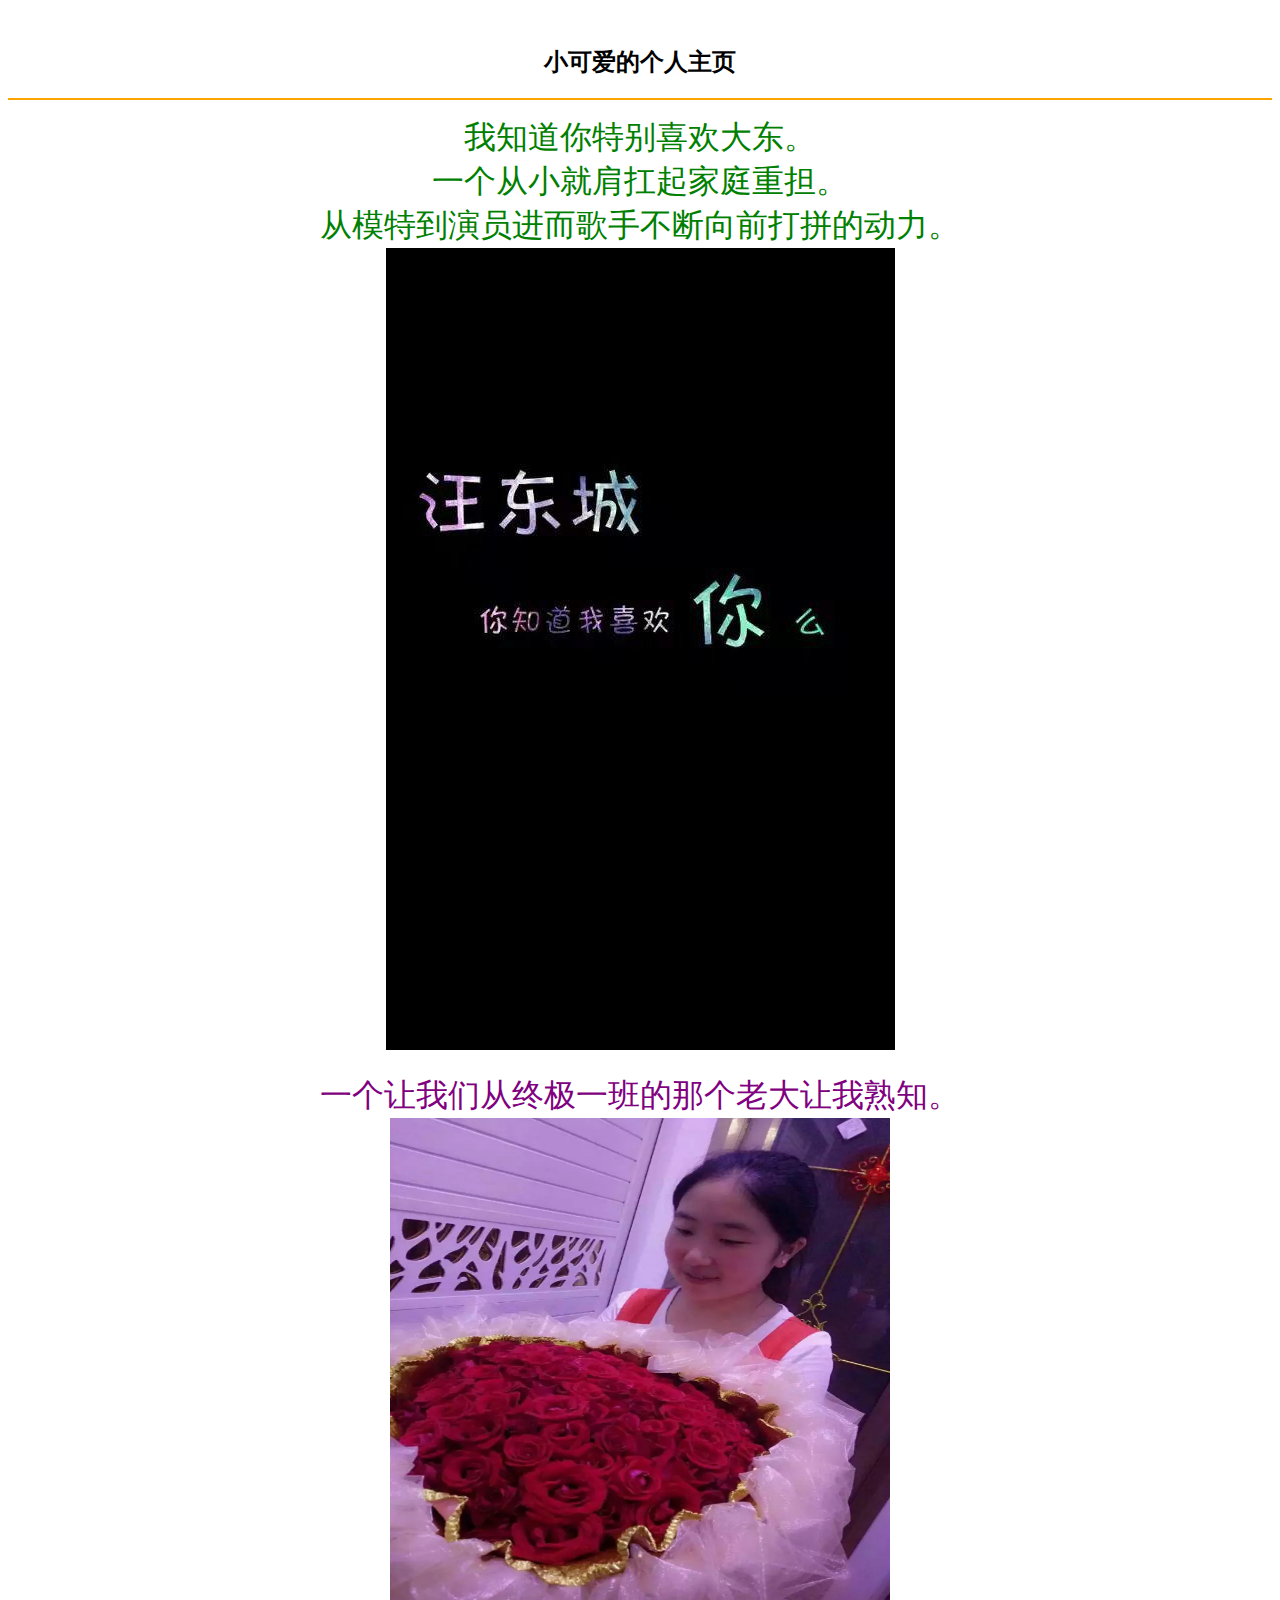
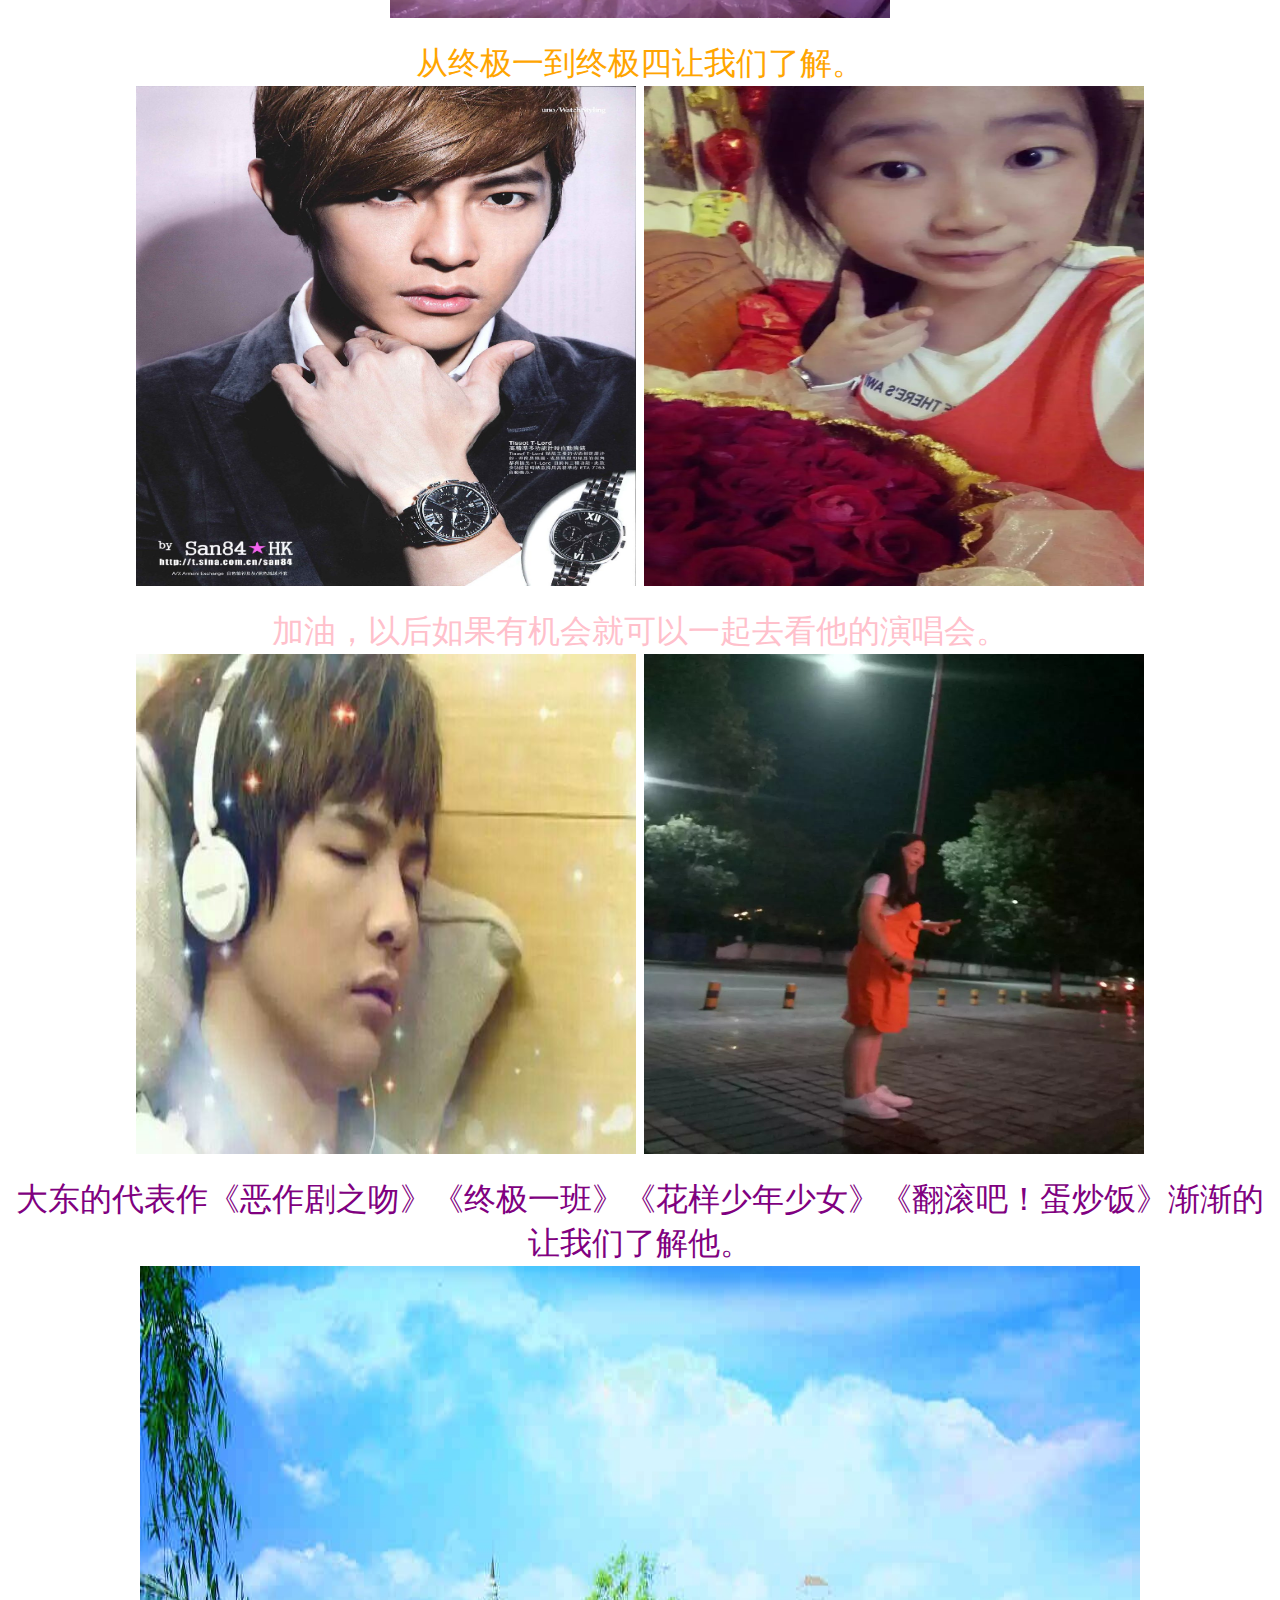
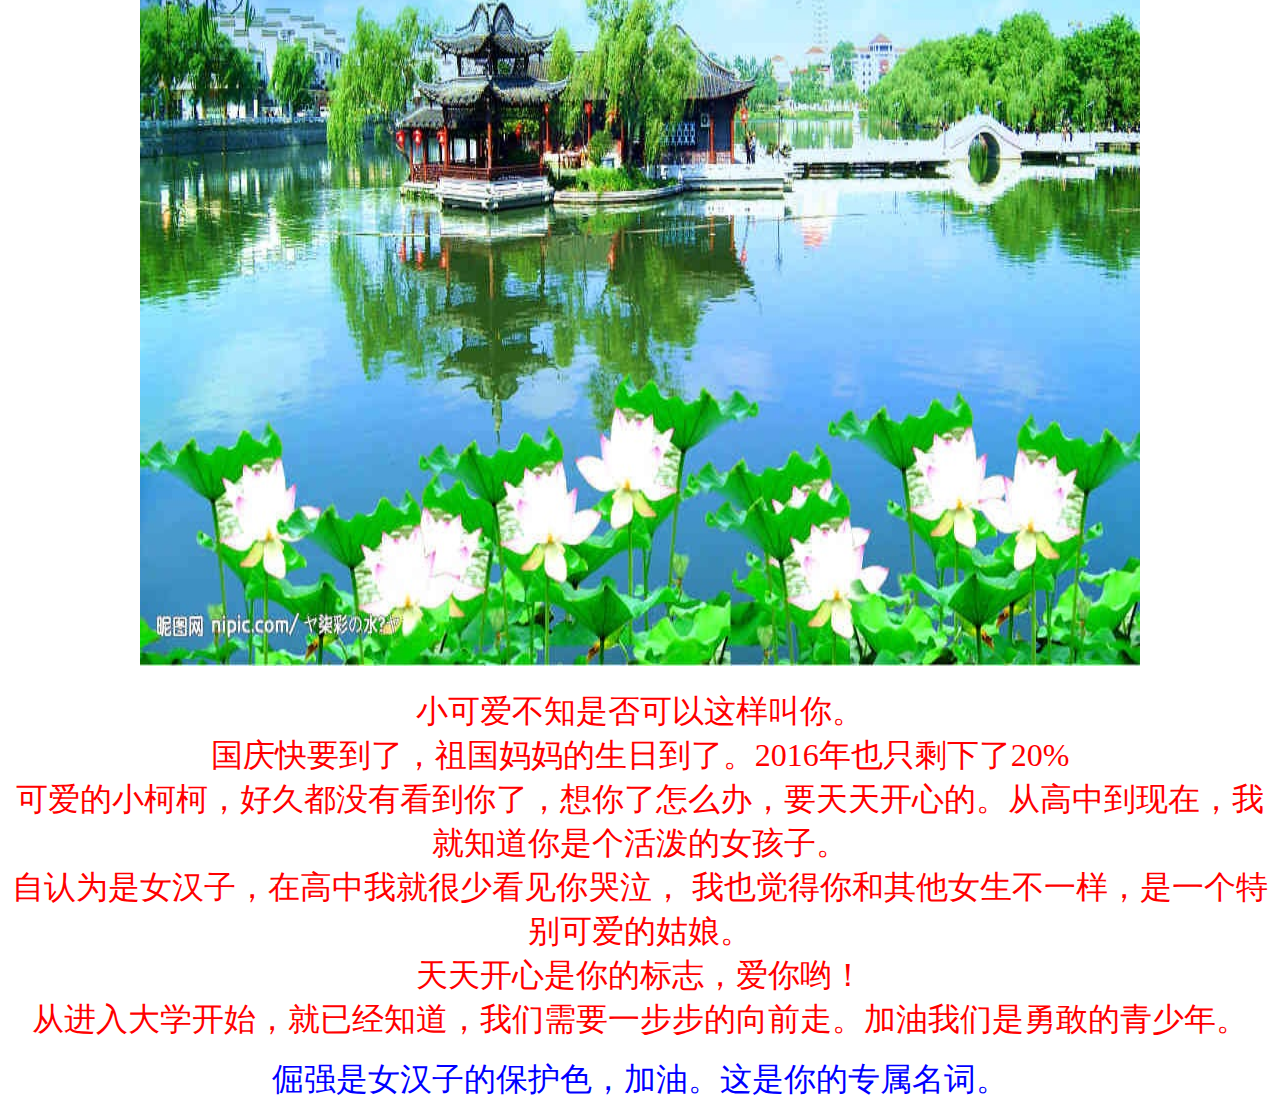
<file: duanwen.html>
<!doctype html>
<html>
<head>
<meta charset="utf-8">
<title>小可爱</title>
</head>
<body>
<embed src="汪东城-最温柔的力量(电视剧《只因单身在一起》插曲).mp3"autostart="true"loop="-1"width="0"height="0"></br></embed>
<h2 align="center">小可爱的个人主页</h2>
<hr color="orange">
<p align="center"><font color="green"size="6">我知道你特别喜欢大东。<br>一个从小就肩扛起家庭重担。<br>从模特到演员进而歌手不断向前打拼的动力。</br>
<img src="IMG_0088.JPG"500"height="500">
<p align="center"><font color="purple"size="6">一个让我们从终极一班的那个老大让我熟知。</br>
<img src="IMG_0093.JPG"width="500"height="500">
<p align="center"><font color="orange"size="6">从终极一到终极四让我们了解。</br>
<img src="IMG_0090.JPG"width="500"height="500">
<img src="IMG_0094.JPG"width="500"height="500">
<p align="center"><font color="pink"size="6">加油，以后如果有机会就可以一起去看他的演唱会。</br>
<img src="IMG_0091.JPG"width="500"height="500">
<img src="IMG_0092.JPG"width="500"height="500">
<p align="center"><font color="purple"size="6">大东的代表作《恶作剧之吻》《终极一班》《花样少年少女》《翻滚吧！蛋炒饭》渐渐的让我们了解他。</br>
<img src="IMG_0095.JPG"width="1000"height="1000">
<p align="center"><font color="red"size="6">小可爱不知是否可以这样叫你。<br>国庆快要到了，祖国妈妈的生日到了。2016年也只剩下了20%
<br>可爱的小柯柯，好久都没有看到你了，想你了怎么办，要天天开心的。从高中到现在，我就知道你是个活泼的女孩子。<br>自认为是女汉子，在高中我就很少看见你哭泣，
我也觉得你和其他女生不一样，是一个特别可爱的姑娘。<br>天天开心是你的标志，爱你哟！<br>从进入大学开始，就已经知道，我们需要一步步的向前走。加油我们是勇敢的青少年。</br>
<p align="center"><font color="blue"size="6">倔强是女汉子的保护色，加油。这是你的专属名词。</br></font>

</html>
</file>
